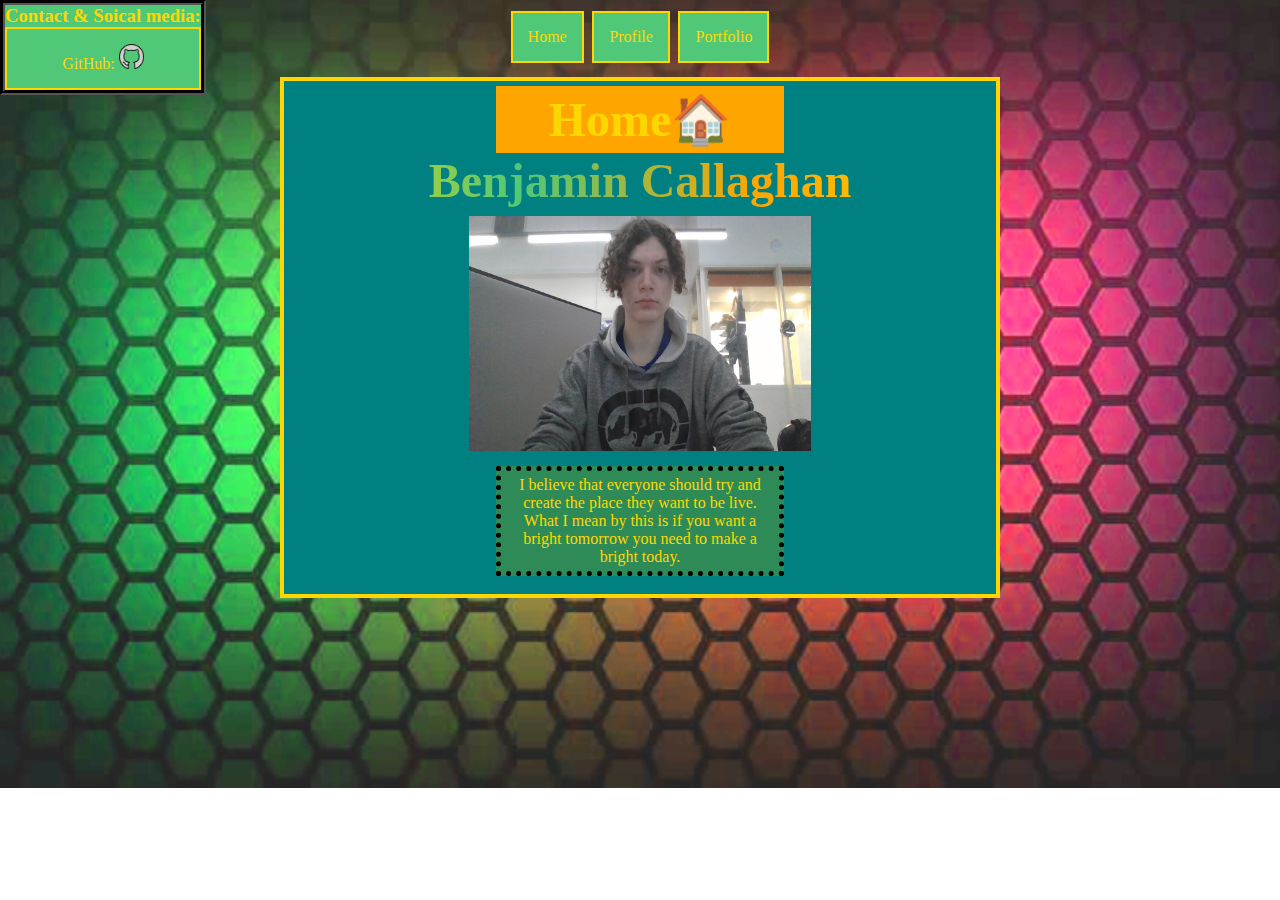
<file: index.html>
<!DOCTYPE html>
<html lang="en">

<head>
    <meta charset="UTF-8">
    <meta http-equiv="X-UA-Compatible" content="IE=edge">
    <meta name="viewport" content="width=device-width, initial-scale=1.0" user-scalable=no>
    <link rel="stylesheet" type="text/css" href="styleSheet.css">

    <!--Authour: BenJamin Callaghan version: 1.5V Date: Feb, 10-->

    <!--disc this html & css project is for creating a website for myself to 
    hold my reseume, profile and portfolio-->

    <title>application</title>

</head>

<body>

    <!--the flex nav sits ontop of the currect page for navagation between the other html pages-->
    <nav class="flex-nav ">
        <div>
            <li><a href="index.html">Home</a></li>
        </div>
        <div>
            <li><a href="Profile.html">Profile</a></li>
        </div>
        <div>
            <li><a href="portfolio.html">Portfolio</a></li>
        </div>
    </nav>


    <!--the main container holds everything within a center box-->
    <div class="main-container">


        <div class="main-title">
            <h1 class="centerTxt main-title">Home🏠</h1>
        </div>



        <div class="item-title">
            <h2 class="centerTxt BigFont animation">Benjamin Callaghan</h2>
            <!--ranbow changing text-->
            <img class="centerImg" src="assets/selfTempPhoto.jpg" alt="picture of Benjmain Callaghan" width="5" height="250">
        </div>



        <div class="item-content">
            <p class="p-item">I believe that everyone should try and create the place they want to be live. <br> What I mean by this is if you want a bright tomorrow you need to make a bright today.</p>
        </div>





    </div>

    <!--account links allow users to navagate to my github and email-->

    <div class="account-link">
        <div>
            <h3 class="">Contact & Soical media:</h3>
        </div>
        <div>
            <li>
                <a href="https://github.com/GitHubCoolestUser" target="_blank">GitHub: <img src="assets/githubimg.png" width="25" height="25"></a>
            </li>
        </div>
    </div>


    <script defer src="script.js"></script>
</body>

</html>
</file>
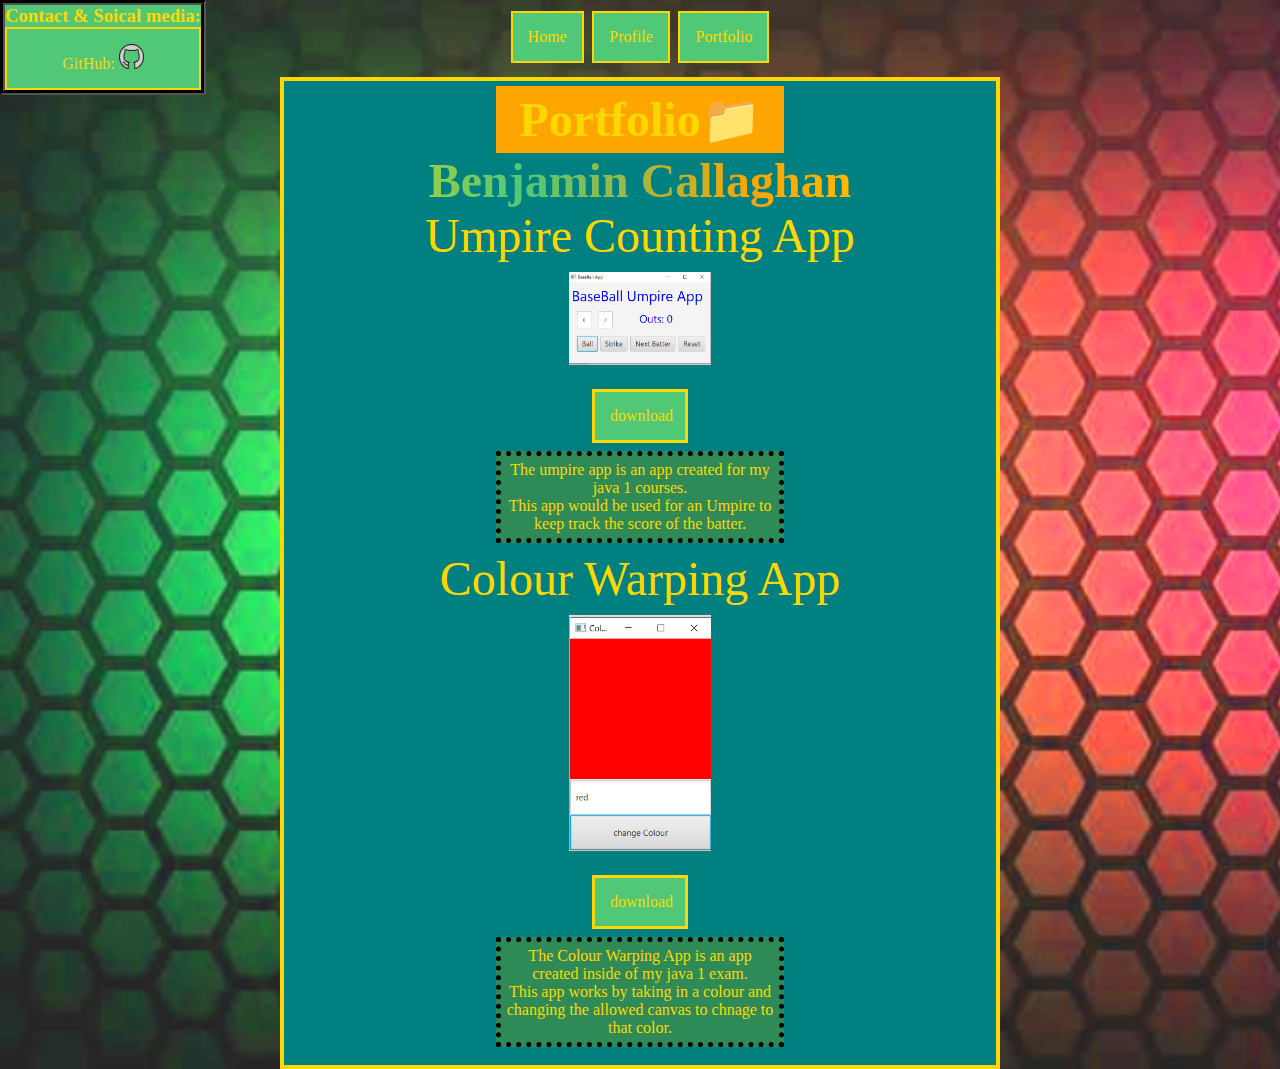
<file: portfolio.html>
<!DOCTYPE html>
<html>

<head>
    <meta charset="UTF-8">
    <meta http-equiv="X-UA-Compatible" content="IE=edge">
    <meta name="viewport" content="width=device-width, initial-scale=1.0">
    <link rel="stylesheet" type="text/css" href="styleSheet.css">
    <title>application</title>

    <!--Authour: BenJamin Callaghan version: 1.5V Date: Feb, 10-->

    <!--disc this html & css project is for creating a website for myself to 
    hold my reseume, profile and portfolio-->

</head>

<body>


    <nav class="flex-nav ">
        <div><a href="index.html">Home</a></div>
        <div><a href="Profile.html">Profile</a></div>
        <div><a href="portfolio.html">Portfolio</a></div>
    </nav>

    <div class="main-container">

        <div class="main-title">
            <h1 class="centerTxt main-title">Portfolio📁</h1>
        </div>


        <div class="item-title">
            <h2 class="centerTxt BigFont animation">Benjamin Callaghan</h2>
        </div>

        <div class="item-container">
            <div class="item-title BigFont">Umpire Counting App<br></div>
            <div class="item-content">
                <img class="aImg" src="assets/Umpire.png" alt="image of Umpire app">
                <div class="item-content"><a class="btn" href="assets/files/UmpireApp" target="_blank" download="UmpireApp">download</a></div>
                <div>
                    <p class="p-item">The umpire app is an app created for my java 1 courses. <br> This app would be used for an Umpire to keep track the score of the batter.</p>
                </div>
            </div>
        </div>

        <div class="item-container">
            <div class="item-title BigFont">Colour Warping App<br></div>
            <div class="item-content">
                <img class="aImg" src="assets/changeColorApp_01.png" alt="image of colour warping app">
                <div class="item-content"><a class="btn" href="assets/files/2023ExamGUI/" target="_blank" download="2023ExamGUI">download</a></div>
                <div>
                    <p class="p-item">The Colour Warping App is an app created inside of my java 1 exam. <br> This app works by taking in a colour and changing the allowed canvas to chnage to that color. </p>
                </div>
            </div>
        </div>




    </div>

    <div class="account-link">
        <div>
            <h3 class="">Contact & Soical media:</h3>
        </div>
        <div>
            <li>
                <a href="https://github.com/GitHubCoolestUser" target="_blank">GitHub: <img src="assets/githubimg.png" width="25" height="25"></a>
            </li>
        </div>
    </div>

    <script defer src="script.js"></script>


</body>

</html>
</file>
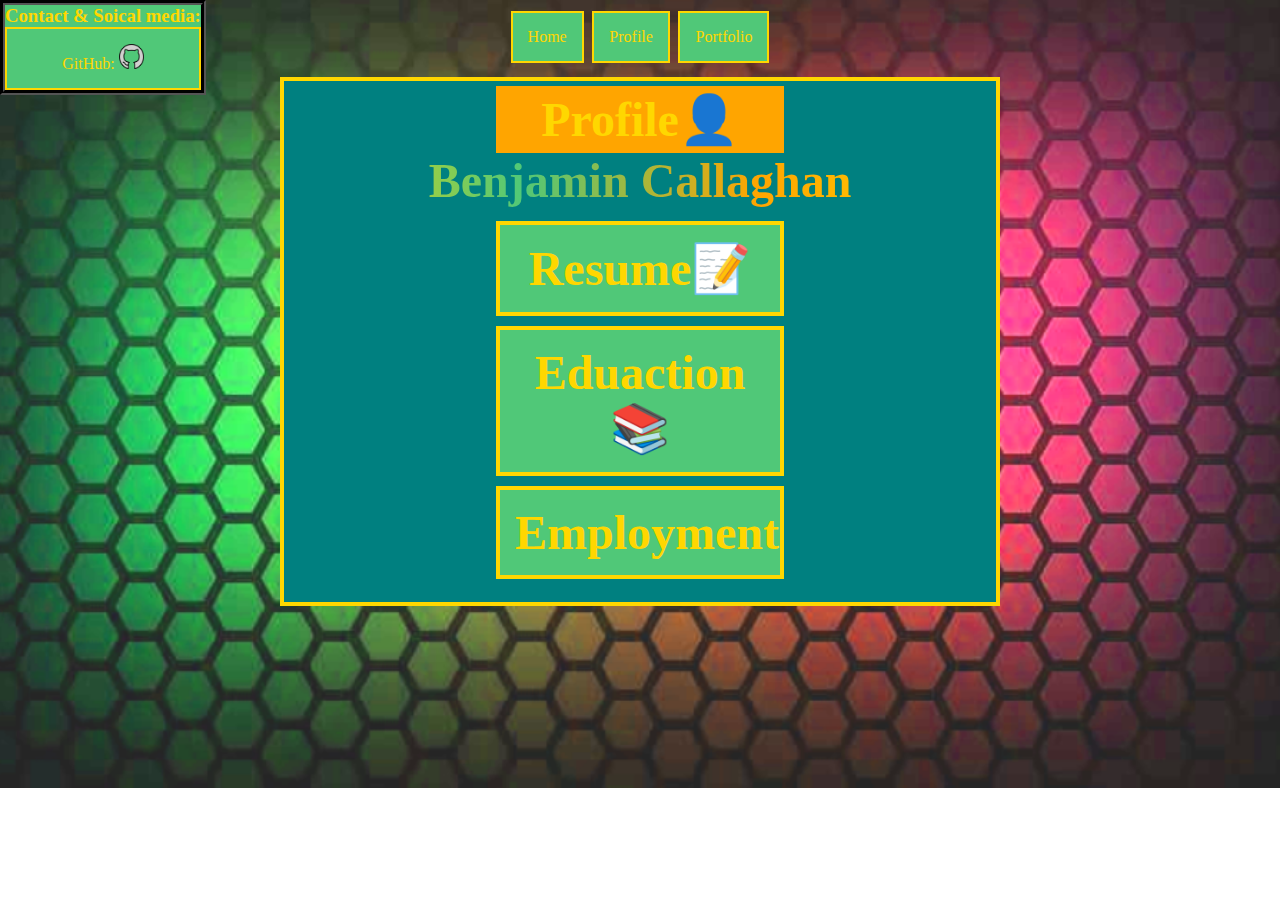
<file: Profile.html>
<!DOCTYPE html>
<html lang="en">

<head>
    <meta charset="UTF-8">
    <meta http-equiv="X-UA-Compatible" content="IE=edge">
    <meta name="viewport" content="width=device-width, initial-scale=1.0">
    <link rel="stylesheet" type="text/css" href="styleSheet.css">

    <!--Authour: BenJamin Callaghan version: 1.5V Date: Feb, 10-->

    <!--disc this html & css project is for creating a website for myself to 
    hold my reseume, profile and portfolio-->

    <title>application</title>

</head>

<body>



    <nav class="flex-nav ">
        <div>
            <li><a href="index.html">Home</a></li>
        </div>
        <div>
            <li><a href="Profile.html">Profile</a></li>
        </div>
        <div>
            <li><a href="portfolio.html">Portfolio</a></li>
        </div>
    </nav>

    <div class="main-container">

        <div class="main-title">
            <h1 class="centerTxt BigFont ">Profile👤</h1>
        </div>

        <div class="item-title">
            <h2 class="centerTxt BigFont animation">Benjamin Callaghan</h2>
        </div>

        <div class="item-content">
            <div class="dropDown">
                <h1><a href="assets/Resume 2021-2023.pdf" target="_blank">Resume📝</a></h1>
            </div>
            <div class="dropDown">
                <h1><a href="https://www.snpolytechnic.com/steam" target="_blank">Eduaction📚</a></h1>
            </div>
            <div class="dropDown">
                <h1><a href="https://www.kelseys.ca/en/locations/on/brantford/84-lynden-rd" target="_blank">Employment</a></h1>
            </div>
        </div>




    </div>


    <div class="account-link">
        <div>
            <h3 class="">Contact & Soical media:</h3>
        </div>
        <div>
            <li>
                <a href="https://github.com/GitHubCoolestUser" target="_blank">GitHub: <img src="assets/githubimg.png" width="25" height="25"></a>
            </li>
        </div>
    </div>


    <script defer src="script.js"></script>

</body>

</html>
</file>
<file: styleSheet.css>
* {
        box-sizing: border-box;
        margin: 0;
        padding: 0;
    }
    
    body {
        background-image: url('/assets/background_01.jpg');
        background-repeat: no-repeat;
        background-size: cover;
        display: flex;
        flex-direction: column;
        flex-wrap: nowrap;
    }
    
    h1 {
        font-size: 0.5in;
        padding: 5px;
    }
    
    li {
        list-style-type: none;
        margin: 0;
        padding: 0;
        background-color: #50C878;
    }
    
    a {
        display: block;
        color: gold;
        text-align: center;
        padding: 15px;
        text-decoration: none;
        margin: 1;
        border: gold solid 2px;
    }
    /* makes the text colour gold while the mouse is hovering over a link */
    
    a:hover {
        text-decoration: underline;
        text-decoration-color: gold;
    }
    
    .main-container {
        text-align: center;
        border: gold solid 4px;
        margin: auto;
        margin-top: 10px;
        padding-bottom: 10px;
        width: 7.5in;
        background-color: teal;
    }
    
    .main-title {
        text-align: center;
        width: 3in;
        margin: auto;
        margin-top: 5px;
        color: gold;
        background: orange;
    }
    
    .item-container {
        text-align: center;
        /*background-color: purple; */
    }
    
    .item-title {
        text-align: center;
        color: gold;
    }
    
    .item-content {
        /*background-color: #50C878; */
        text-align: center;
        /*border: 2px solid gold;*/
        border-radius: 5px, 5px, 5px, 5px;
        color: gold;
        padding: 3px;
        margin: 5px;
    }
    
    .BigFont {
        font-size: 3em;
    }
    
    .centerTxt {
        text-align: center;
    }
    
    .centerImg {
        display: block;
        padding: 1%;
        margin-left: auto;
        margin-right: auto;
        width: 50%;
        max-width: 5in;
    }
    
    .aImg {
        display: block;
        padding: 1px;
        margin: auto;
        width: 1.5in;
        margin-bottom: 10px;
    }
    /*css for the nav bar for how it looks.*/
    
    .flex-nav {
        display: flex;
        justify-content: space-evenly;
        margin: auto;
        padding: 6px;
        margin-top: 5px;
        background-repeat: no-repeat;
        width: 3in;
        height: 0.65in;
        color: gold;
    }
    
    .flex-nav a {
        background-color: #50C878;
    }
    
    .hidden {
        display: none !important;
    }
    
    .p-item {
        display: flex;
        padding: 5px;
        text-align: center;
        margin: auto;
        background-color: seagreen;
        border: 5px dotted black;
        border-radius: 5px, 5px, 5px, 5px;
        color: gold;
        max-width: 3in;
        max-height: 3in;
    }
    
    .account-link {
        display: flex;
        position: absolute;
        background-color: #50C878;
        border: 5px groove black;
        border-radius: 5px, 5px, 5px, 5px;
        color: gold;
        text-align: center;
        flex-direction: column;
    }
    
    .btn {
        background-color: #50C878;
        border: 3px solid gold;
        color: gold;
        margin: auto;
        margin-top: 10px;
        width: 1in;
    }
    
    .padding-top {
        padding-top: 18px;
    }
    
    .dropDown a {
        display: flex;
        justify-content: space-evenly;
        justify-content: space-around;
        margin: auto;
        text-decoration: none;
        color: gold;
        border: gold solid 4px;
        width: 3in;
        background-color: #50c878;
    }
    
    .dropDown a:hover {
        text-decoration: underline;
    }
    /*animation is used on the colour changing text*/
    
    .animation {
        font-family: arial black;
        font-size: 3em;
        background-image: linear-gradient(to right, gold, #50C878, orange, gold);
        background-clip: text;
        -webkit-background-clip: text;
        -webkit-text-fill-color: transparent;
        animation: rainbow-animation 85s linear infinite;
    }
    /*rainbow-animation is how the animation of the colours should switch and move over time*/
    
    @keyframes rainbow-animation {
        to {
            background-position: 4500vh;
        }
    }
</file>
